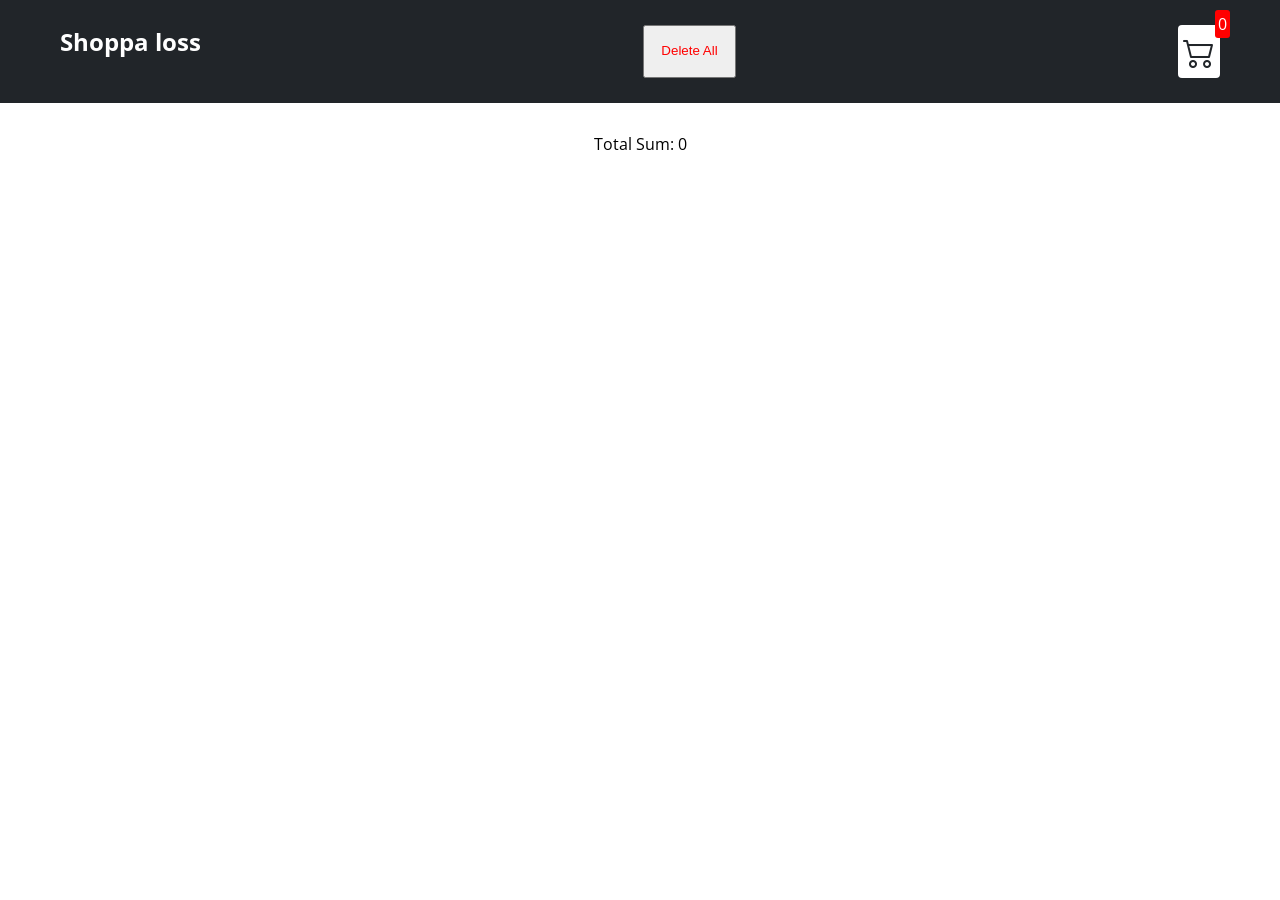
<file: cart.html>
<!DOCTYPE html>
<html lang="en">

<head>
  <meta charset="UTF-8">
  <meta http-equiv="X-UA-Compatible" content="IE=edge">
  <meta name="viewport" content="width=device-width, initial-scale=1.0">
  <title>Shoppa loss</title>
  <link rel="stylesheet" href="css/style.css">
  <link rel="stylesheet" href="https://cdn.jsdelivr.net/npm/bootstrap-icons@1.8.1/font/bootstrap-icons.css">
</head>

<body>
  <div class="navbar">
    <a href="index.html">
      <h2>Shoppa loss</h2>
    </a>

    <button class="delete" id="delete-all-button">Delete All</button>

    <a href="cart.html">
      <div class="cart">
        <i class="bi bi-cart2"></i>
        <div id="cartAmount" class="cartAmount">0</div>
      </div>
    </a>
    

  </div>
  <div class="label" id="totalSum">
      <!-- Hållare för att visa totalsumman av alla produkter -->
  </div>

  <div class="shopping-cart" id="shopping-cart">
     <!-- Generera dynamisk html för alla produkteri kundvagnen här -->
  </div>
  
  
  <script src="./js/data.js"></script>
  <script src="./js/cart.js"></script>
</body>
</html>
</file>
<file: css/style.css>
@import url('https://fonts.googleapis.com/css2?family=Open+Sans&display=swap');

/**
* Default styles
**/

* {
    margin: 0;
    padding: 0;
    box-sizing: border-box;
  }
  
  body {
    font-family: 'Open Sans', sans-serif;

  }
  
  i {
    cursor: pointer;
  }
  
  a {
    text-decoration: none;
    color: white;
  }

  li {
    list-style-type: none;
  }
  
  /**
  * Navbar
  **/
  
  .navbar {
    display: flex;
    flex-direction: row;
    justify-content: space-between;
    background-color: #212529;
    color: white;
    padding: 25px 60px;
    margin-bottom: 30px;
  }
  
  .cart {
    position: relative;
    background-color: #fff;
    color: #212529;
    font-size: 2rem;
    padding: 5px;
    border-radius: 4px;
  }
  
  .cartAmount {
    position: absolute;
    top: -15px;
    right: -10px;
    font-size: 1rem;
    background-color: red;
    color: white;
    padding: 3px;
    border-radius: 3px;
  }
  
  /**
  * Shoppen - index.html
  **/
  
  .shop {
    display: grid;
    grid-template-columns: repeat(4, minmax(10rem, 1fr));
    gap: 1rem;
    justify-content: center;
    margin-bottom: 50px;
    padding: 0 2rem;
  }
  
  @media (max-width: 900px) {
    .shop {
      grid-template-columns: repeat(2, 223px);
    }
  }
  
  @media (max-width: 500px) {
    .shop {
      grid-template-columns: repeat(1, 223px);
    }
  }
  
  .item {
    border: 2px solid #212529;
    display: flex;
    flex-direction: column;
    border-radius: 10px;
    padding: 0.5rem 1rem;
  }
  .item img {
    width: 100%;
    aspect-ratio: 1 / 1;

  }
  
  .details {
    margin-top: auto;
    display: flex;
    flex-direction: column;
    padding: 10px;
    gap: 10px;
  }
  
  .price-quantity {
    display: flex;
    flex-direction: row;
    justify-content: space-between;
    align-items: center;
  }
  
  .buttons {
    display: flex;
    flex-direction: row;
    gap: 8px;
    font-size: 1rem;
  }
  
  .bi-dash-lg {
    color: red;
  }
  
  .bi-plus-lg {
    color: green;
  }

  .categories {
    display: flex;
  }

  .btnCategory {
   margin-left: 1rem;
   padding: 0 1rem;
   background-color: #212529;
   outline: 0;
   border: 0;
   color: #fff;
  }

  .hide {
    display: none;
  }
  
  /**
  * Shopinng cart - cart.html
  **/
  
  .shopping-cart {
    display: grid;
    grid-template-columns: repeat(1, 30rem);
    justify-content: center;
    gap: 15px;
  }
  
  .cart-item {
    border: 2px solid #212529;
    border-radius: 10px;
    display: flex;
    justify-content: space-between;
    padding: 1rem;
  }
  
  .title-price-x {
    width: 100%;
    display: flex;
    align-items: center;
    justify-content: space-between;
    
  }
  .bi-x-lg {
    color: red;
    font-weight: bold;
    margin-bottom: auto;
  }
  
  .title-price {
    width: 70%;
    display: flex;
    align-items: center;
    gap: 10px;
    font-weight: 800;
  }
  
  .cart-item-price {
    background-color: #212529;
    font-weight: 700;
    color: white;
    border-radius: 4px;
    padding: 3px 6px;
  }
  
  .bi-plus-lg {
    color: green;
  }

  .removeAll {
    display: block;
    background-color: #212529;
    color: white;
    border: none;
    padding: 6px;
    border-radius: 3px;
    cursor: pointer;
    margin-top: 10px;
    background-color: red;
    margin: 0 auto;
    margin-bottom: 1rem;
  }

  .label {
    text-align: center;
  }

  .delete {
    display: flex;
    justify-content: space-between;
    padding: 1rem;
    color: red;
  }
</file>
